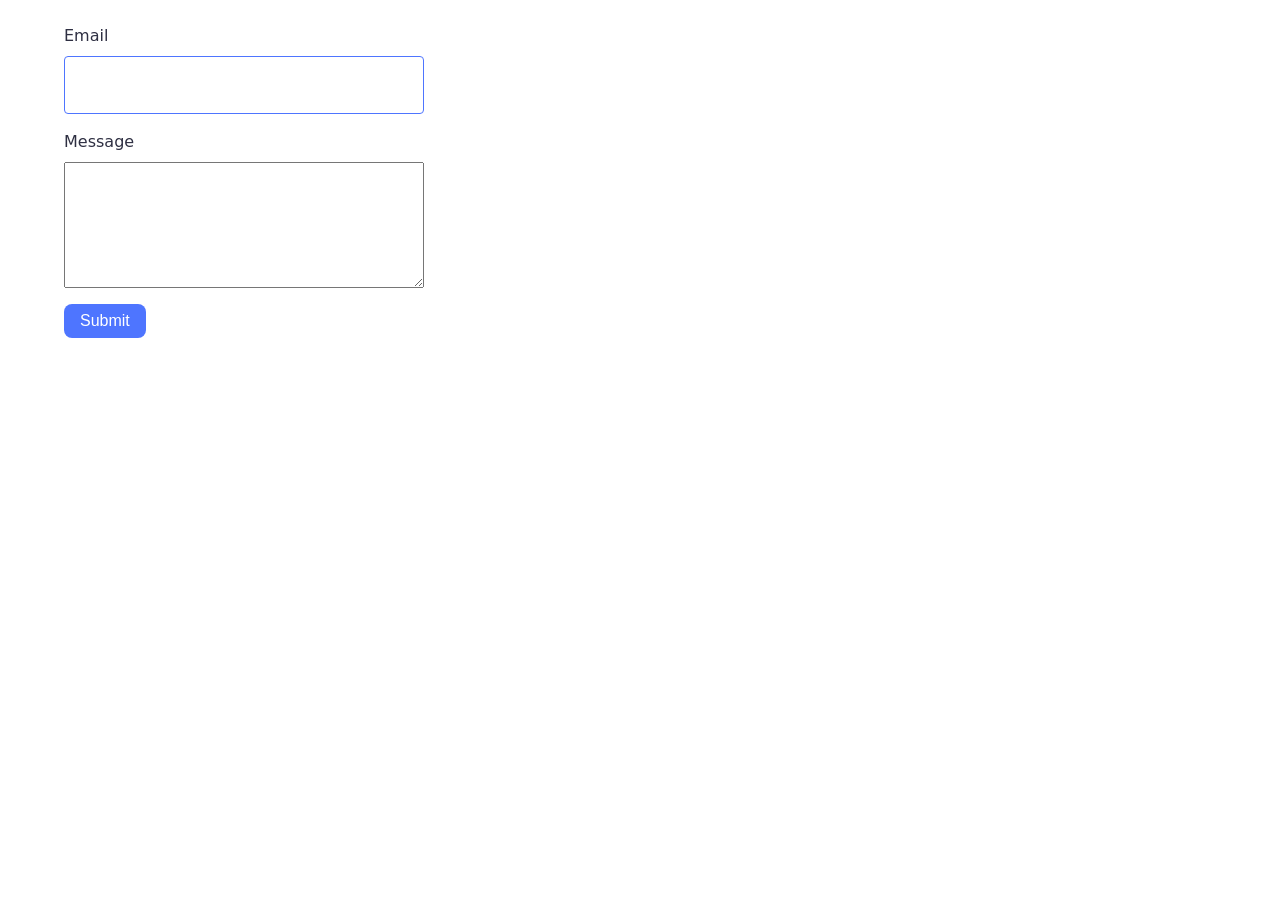
<file: src/2-form.html>
<!doctype html>
<html lang="en">
  <head>
    <meta charset="UTF-8" />
    <meta http-equiv="X-UA-Compatible" content="IE=edge" />
    <meta name="viewport" content="width=device-width, initial-scale=1.0" />
    <title>Form</title>
    <link rel="stylesheet" href="./css/styles.css" />
  </head>
  <body>
    <main>
      <div class="container">
        <form class="feedback-form" autocomplete="off">
          <label>
            Email
            <input type="email" name="email" autofocus />
          </label>
          <label>
            Message
            <textarea name="message" rows="8"></textarea>
          </label>
          <button type="submit">Submit</button>
        </form>
        <load src="./partials/back-link.html" />
      </div>
    </main>

    <script type="module" src="./js/2-form.js"></script>
  </body>
</html>
</file>
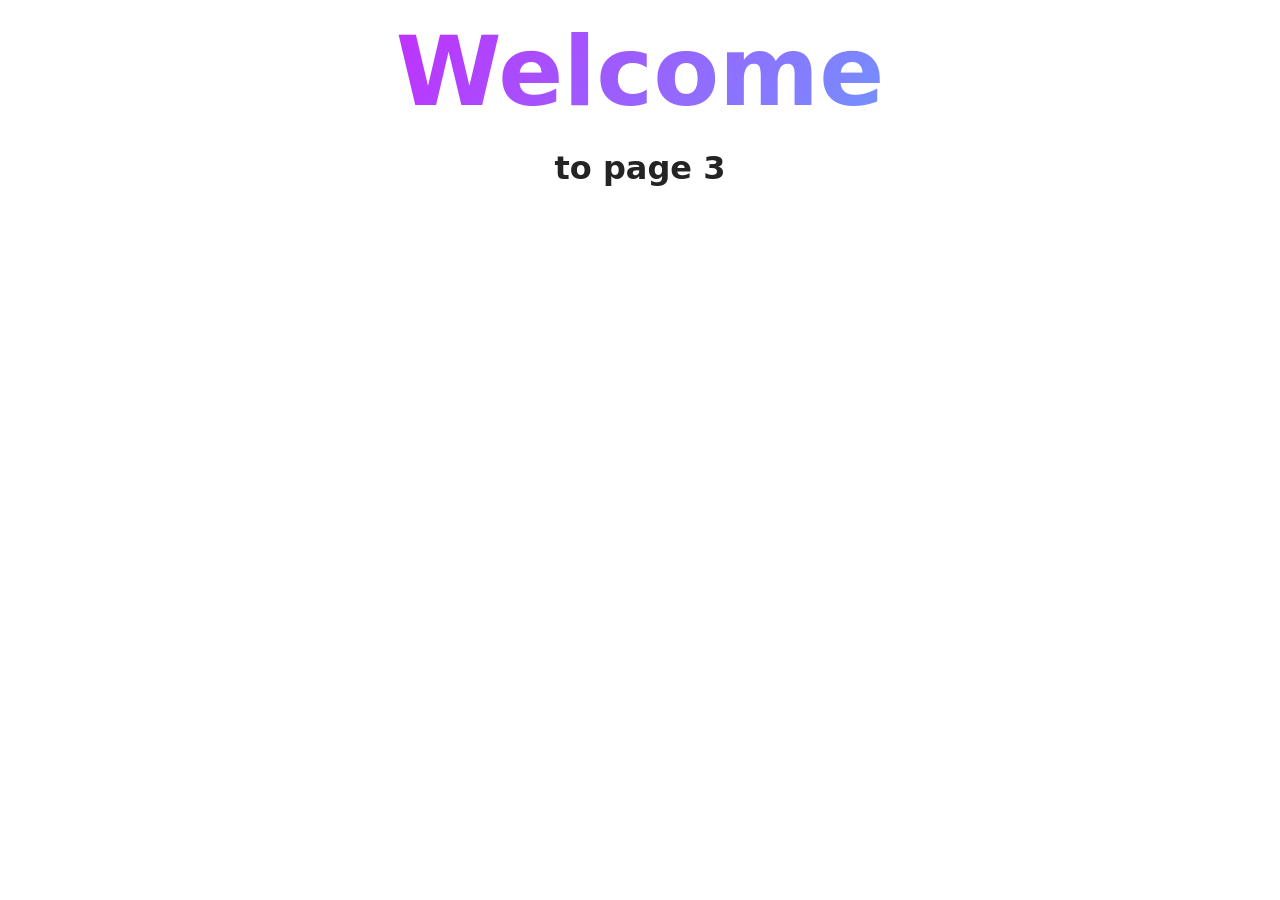
<file: src/page-3.html>
<!DOCTYPE html>
<html lang="en">
  <head>
    <meta charset="UTF-8" />
    <meta http-equiv="X-UA-Compatible" content="IE=edge" />
    <meta name="viewport" content="width=device-width, initial-scale=1.0" />
    <title>Page 3</title>
    <link rel="stylesheet" href="./css/styles.css" />
  </head>
  <body>
    <load
      src="./partials/header.html"
      icon-path="./img/sprite.svg#logo"
      highlight-curr="active"
    />

    <main>
      <div class="container">
        <h1 class="main-title">
          <span class="main-title-gradient">Welcome</span> to page 3
        </h1>
        <load src="./partials/back-link.html" />
      </div>
    </main>

    <load src="./partials/footer.html" />
  </body>
</html>
</file>
<file: src/css/styles.css>
/**
  |============================
  | include css partials with
  | default @import url()
  |============================
*/
/* Common styles */
@import url('./reset.css');
@import url('./base.css');
@import url('./container.css');
@import url('./animations.css');

/* Sections style */
@import url('./header.css');
@import url('./vite-promo.css');
@import url('./2-form.css');
@import url('./back-link.css');
@import url('./1-gallery.css');
</file>
